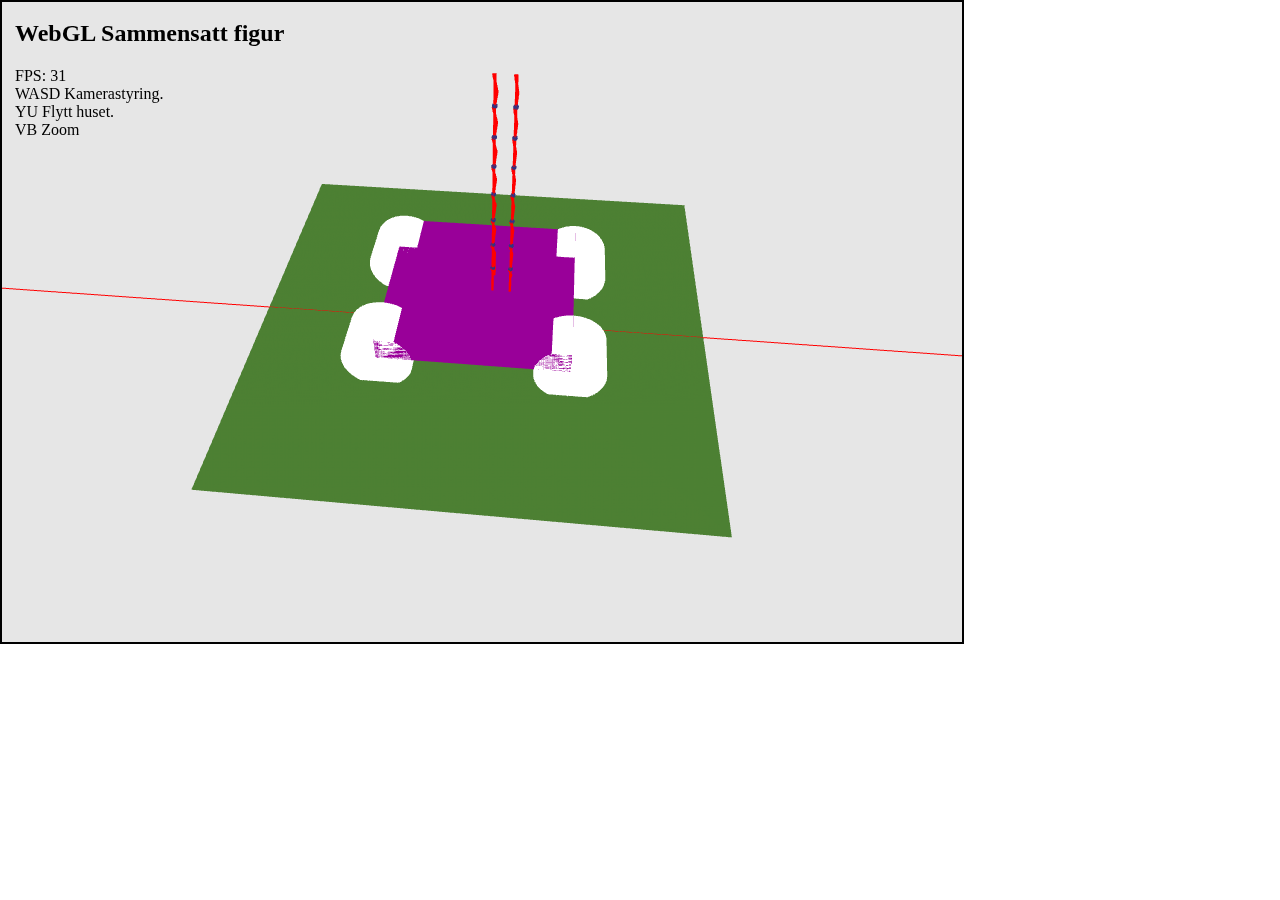
<file: Obli2/base/compositeAppOO/index.html>
<!DOCTYPE html>
<html lang="nb">
<head>
    <meta charset="utf-8">
    <title>WebGL Sammensatt figur</title>
    <link rel="stylesheet" href="../../base/webgl.css" type="text/css">
    <script src="../../base/lib/cuon-matrix.js"></script>
    <script src="../../base/lib/gl-matrix.js"></script>

</head>

<body>
<div style="top:0px; left:15px; width:100%; text-align:left; color:black;" class="ui">
    <h2>WebGL  Sammensatt figur</h2>
    FPS: <span id="fps">--</span><br>
    WASD Kamerastyring.<br>
    YU Flytt huset.<br>
    VB Zoom<br>
</div>
<script type="module" >
	'use strict';
	import {MyCompositeApp} from "./MyCompositeApp.js";
	let app = new MyCompositeApp();
	app.animate();
</script>
</body>

</html>
</file>
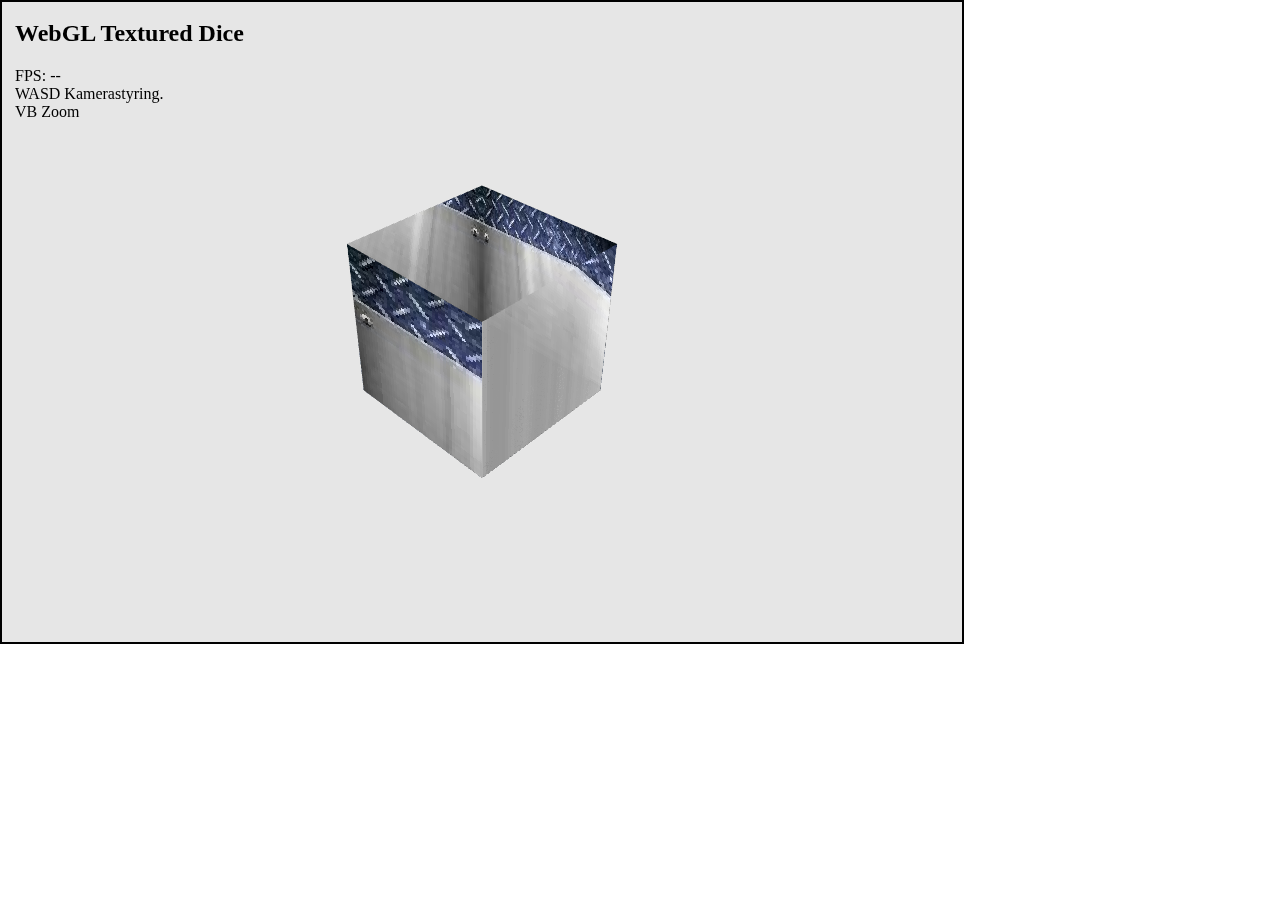
<file: Obli2/base/dicetextured2/index.html>
<!DOCTYPE html>
<html lang="nb">
<head>
    <meta charset="utf-8">
    <title>WebGL Textured Dice</title>
    <link rel="stylesheet" href="../../base/webgl.css" type="text/css">
    <script src="../../base/lib/cuon-matrix.js"></script>
    <script src="../../base/lib/gl-matrix.js"></script>
</head>

<body>
    <div style="top:0px; left:15px; width:100%; text-align:left; color:black;" class="ui">
        <h2>WebGL Textured Dice</h2>
        FPS: <span id="fps">--</span><br>
        WASD Kamerastyring.<br>
        VB Zoom<br>
    </div>
    <!-- SHADERS -->
    <script id="base-vertex-shader" type="x-shader/x-vertex">
        attribute vec3 aVertexPosition;
        attribute vec4 aVertexColor;
        uniform mat4 uModelViewMatrix;
        uniform mat4 uProjectionMatrix;
        varying lowp vec4 vColor;
        void main(void) {
            gl_Position = uProjectionMatrix * uModelViewMatrix * vec4(aVertexPosition, 1.0);
            vColor = aVertexColor;
            gl_PointSize = 10.0;    //Merk: Kun i bruk når man tegner POINTS
        }
    </script>
    <script id="base-fragment-shader" type="x-shader/x-fragment">
        varying lowp vec4 vColor;
        void main(void) {
            gl_FragColor = vColor;
        }
    </script>

    <!-- SHADER som håndterer posisjon, farge og tekstur. -->
    <script id="texture-vertex-shader" type="x-shader/x-vertex">
        attribute vec4 aVertexPosition;
        attribute vec4 aVertexColor;
        attribute vec2 aVertexTextureCoordinate;
        uniform mat4 uModelViewMatrix;
        uniform mat4 uProjectionMatrix;

        varying lowp vec2 vTextureCoordinate;
        varying lowp vec4 vColor;
        void main() {
            gl_Position = uProjectionMatrix * uModelViewMatrix * aVertexPosition;
            vTextureCoordinate = aVertexTextureCoordinate;
            vColor = aVertexColor;
            gl_PointSize = 10.0;    //Merk: Kun i bruk når man tegner POINTS
        }
    </script>
    <script id="texture-fragment-shader" type="x-shader/x-fragment">
        varying lowp vec4 vColor;
        varying lowp vec2 vTextureCoordinate;
        uniform sampler2D uSampler;
        void main() {
            //gl_FragColor = vColor * texture2D(uSampler, vec2(vTextureCoordinate.s, vTextureCoordinate.t));
            gl_FragColor = texture2D(uSampler, vec2(vTextureCoordinate.s, vTextureCoordinate.t));
        }
    </script>

    <script type="module" >
	    //Bruker strict-mode, betyr bl.a. at variabler må deklareres før bruk, se https://www.w3schools.com/js/js_strict.asp
	    'use strict';
	    import {main} from "./dicetextured.js";
	    main();
    </script>
</body>

</html>
</file>
<file: Obli2/base/webgl.css>
canvas {
    border: 2px solid black;
    background-color: black;
}
video {
    display: none;
}
body {
    overflow: hidden;
    margin: 0;
}
.ui {
    position: absolute;
}
button{
    margin: 20px;
    width: 150px;
}
</file>
